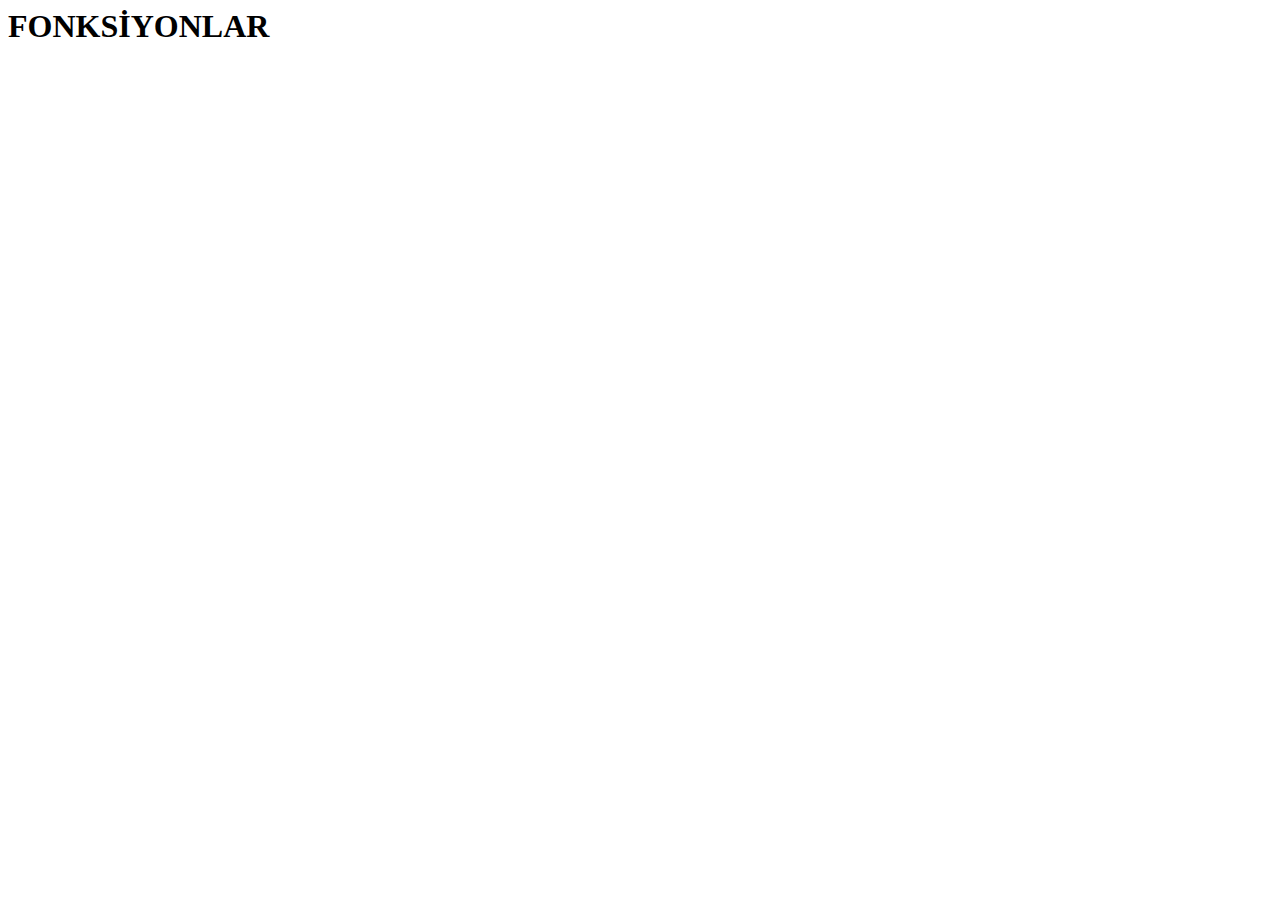
<file: bolum3_fonksiyonlar/index.html>
<html lang="en">
<head>
 <meta charset="UTF-8">
 <meta http-equiv="X-UA-Compatible" content="IE=edge">
 <meta name="viewport" content="width=device-width, initial-scale=1.0">
 <title>Fonksiyonlar</title>
</head>
<body>
 <h1>FONKSİYONLAR</h1>
 <script src="./app.js"></script>
</body>
</html>
</file>
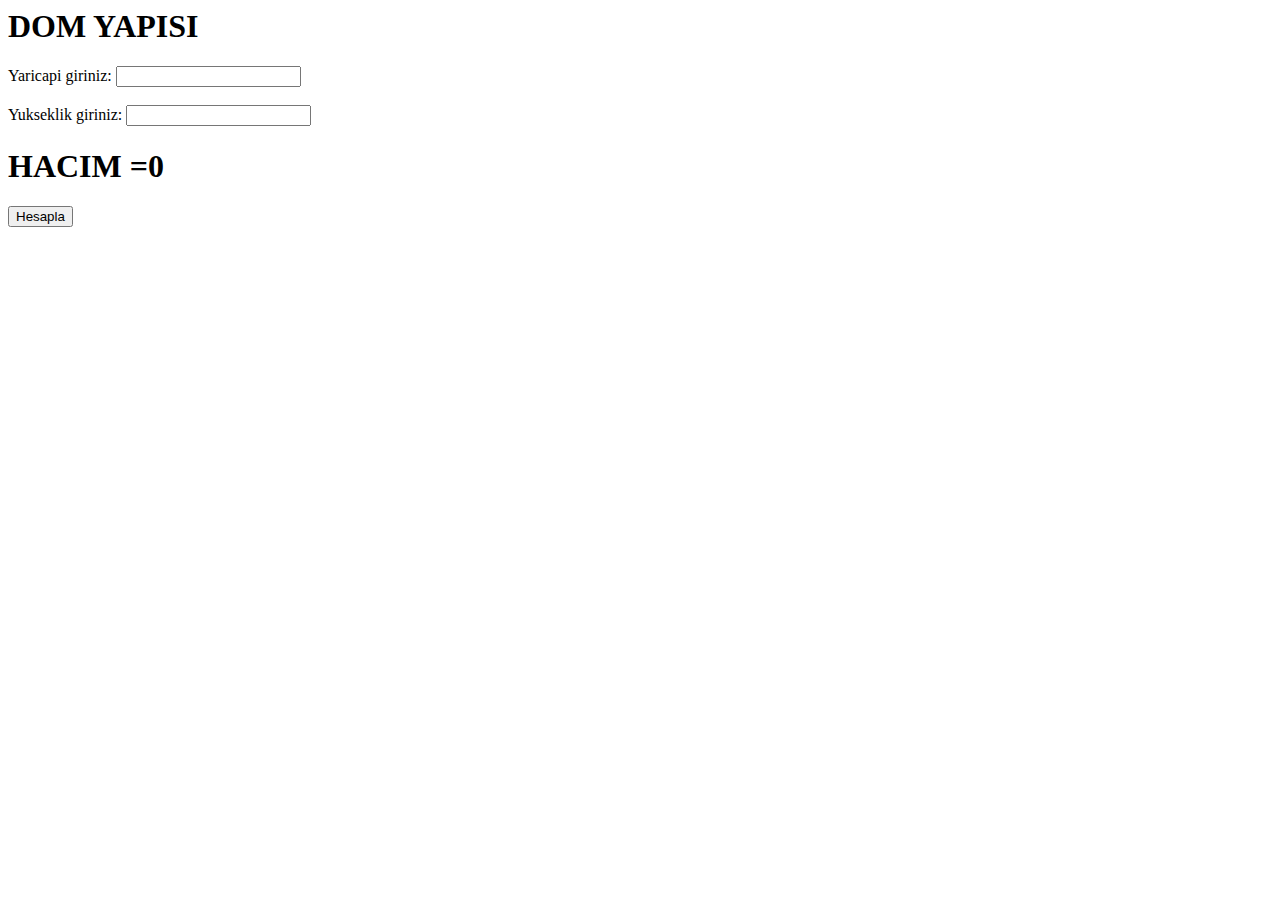
<file: bolum4_dom/ornek1_hacimHesaplama/index.html>
<html lang="en">
<head>
    <meta charset="UTF-8">
    <meta http-equiv="X-UA-Compatible" content="IE=edge">
    <meta name="viewport" content="width=device-width, initial-scale=1.0">
    <title>DOM</title>
</head>
<body>
<h1 class="h1">DOM YAPISI</h1>
<label for="r">Yaricapi giriniz:</label>
<input type="number"id="r"><br/>
<br/>

<label for="h">Yukseklik giriniz:</label>
<input type="number" class="h"/>
<h1>HACIM =<span class="hacim">0</span></h1>


<button class="btn" onclick="hesapla()">Hesapla</button>
 <script src="./app.js"></script>  
</body>

</html>
</file>
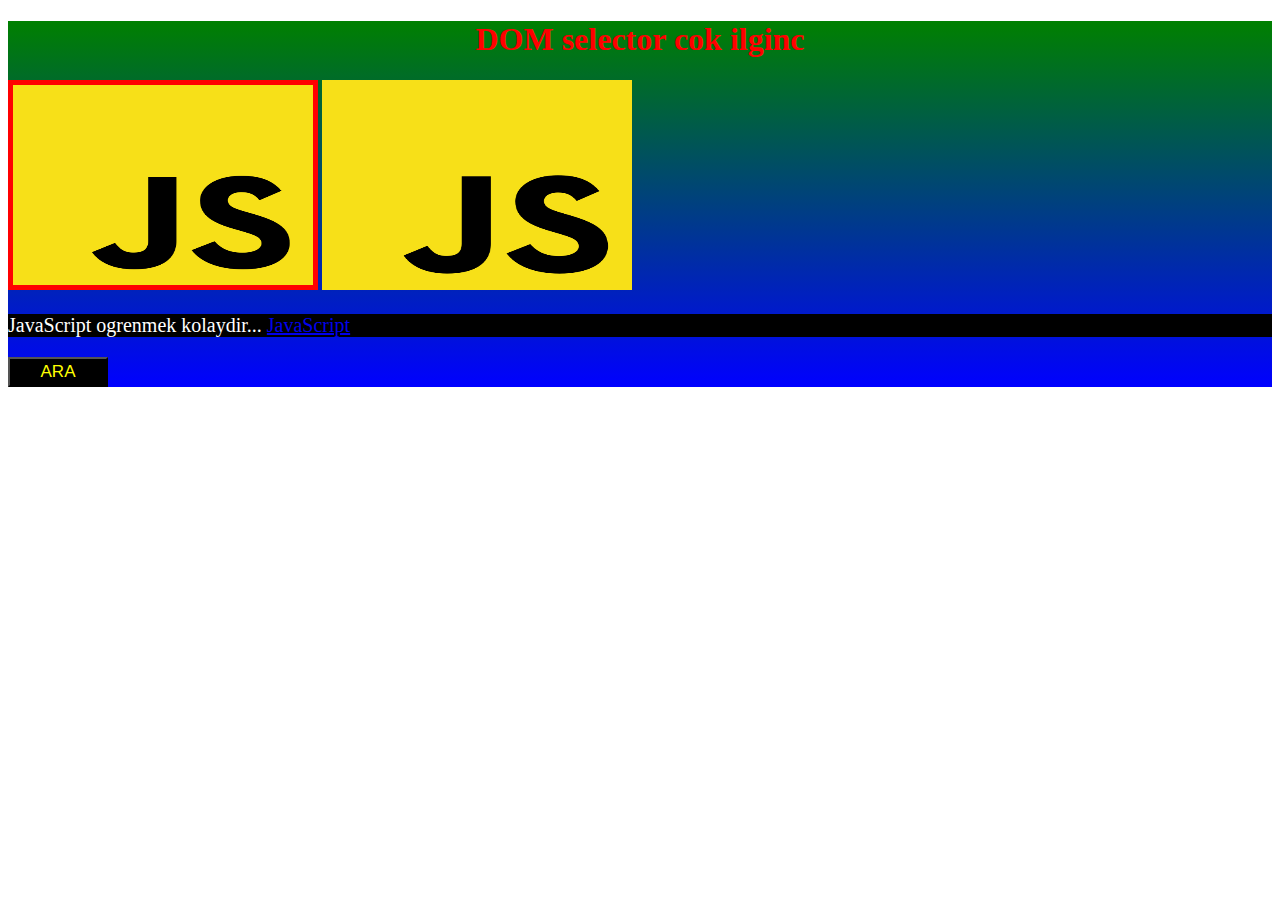
<file: bolum4_dom/ornek2_selector/index.html>
<!DOCTYPE html>
<html lang="en">
<head>
    <meta charset="UTF-8">
    <meta http-equiv="X-UA-Compatible" content="IE=edge">
    <meta name="viewport" content="width=device-width, initial-scale=1.0">
    <title class="title">SELECTOR</title>
</head>
<body>
   <section id="body">
<h1 class="h1">DOM selector</h1>
<img src="./img/js_logo.png" alt="">
<img src="./img/js_logo.png" alt="">
<p id="par">
    JavaScript ogrenmek kolaydir...

    <a href="www.javascript.org">JavaScript</a>


</p>
<button id="btn">Tikla</button>
   </section>
    

    <script src="./script.js"></script>
</body>
</html>
</file>
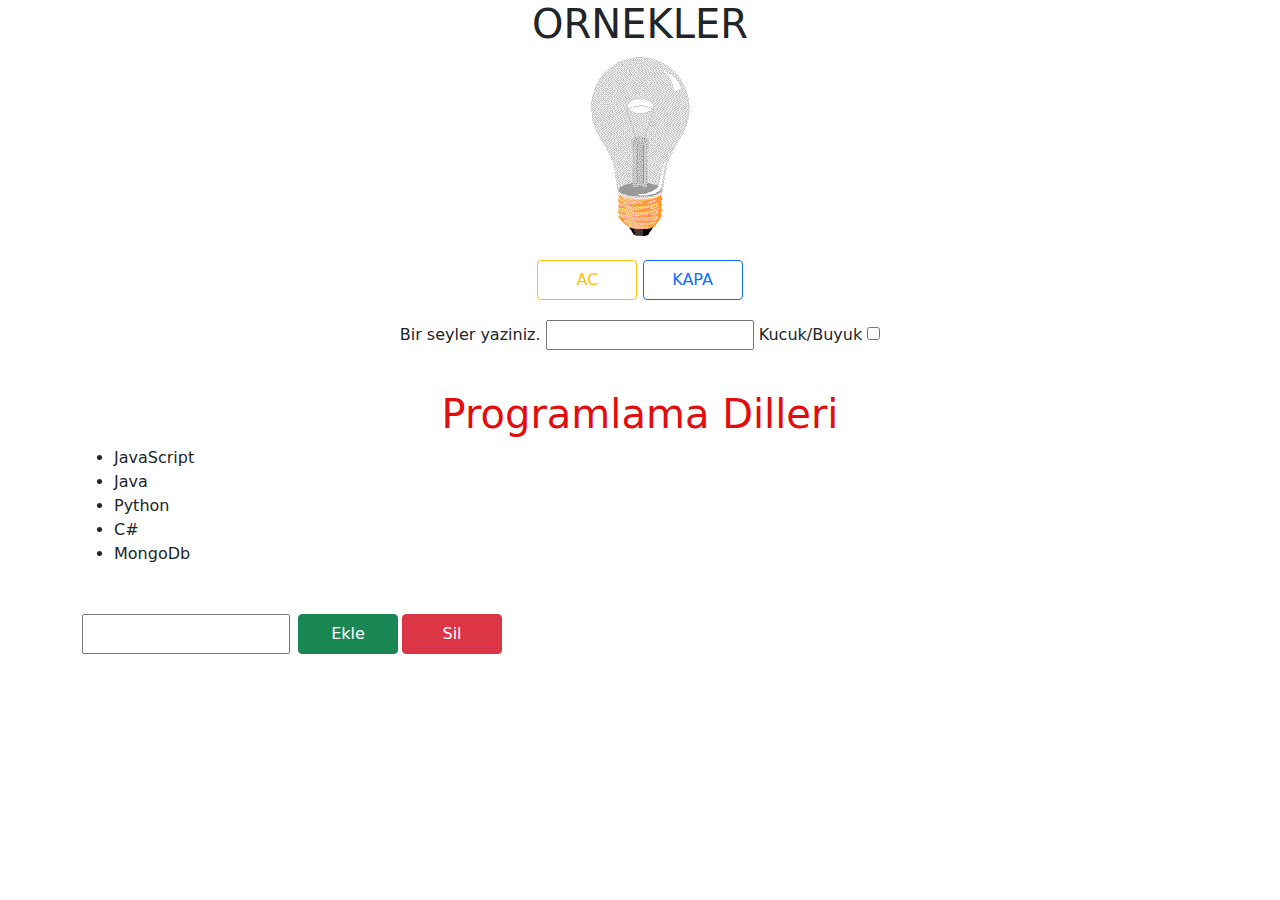
<file: bolum4_dom/ornek3_domManipule/index.html>
<!DOCTYPE html>
<html lang="en">
  <head>
    <meta charset="UTF-8" />
    <meta http-equiv="X-UA-Compatible" content="IE=edge" />
    <meta name="viewport" content="width=device-width, initial-scale=1.0" />
    <link rel="stylesheet" href="./css/bootstrap.css" />
    <link rel="stylesheet" href="./css/style.css" />
    <title>DOM Ornek</title>
  </head>
  <body>
    <main>
      <div class="container text-center">
        <h1>ORNEKLER</h1>
        <img src="./img/lamba_off.gif" class="resim" alt="off" />
        <div class="mt-4">
          <button class="btn on btn-outline-warning">AC</button>
          <button class="btn off btn-outline-primary">KAPA</button>
        </div>
        
        <div class="input-div">
          <label for="">Bir seyler yaziniz.</label>
          <input class="textbox"type="textbox" value="" />
          <label for="">Kucuk/Buyuk</label>
          <input class="checkbox" type="checkbox">
        </div>
      <ul class="liste text-start">
<li>JavaScript</li>
<li>Java</li>
<li>Python</li>
<li>C#</li>
<li>MongoDb</li>
</ul>
<div class="text-start d-flex justify-content-start 
align-content mt-5">
  <input class="dil me-2" type="text">
  <button class="btn ekle btn-success me-1">Ekle</button>
  <button class="btn sil btn-danger">Sil</button>
</div>

      </div>
    </main>
    <script src="./app.js"></script>
  </body>
</html>
</file>
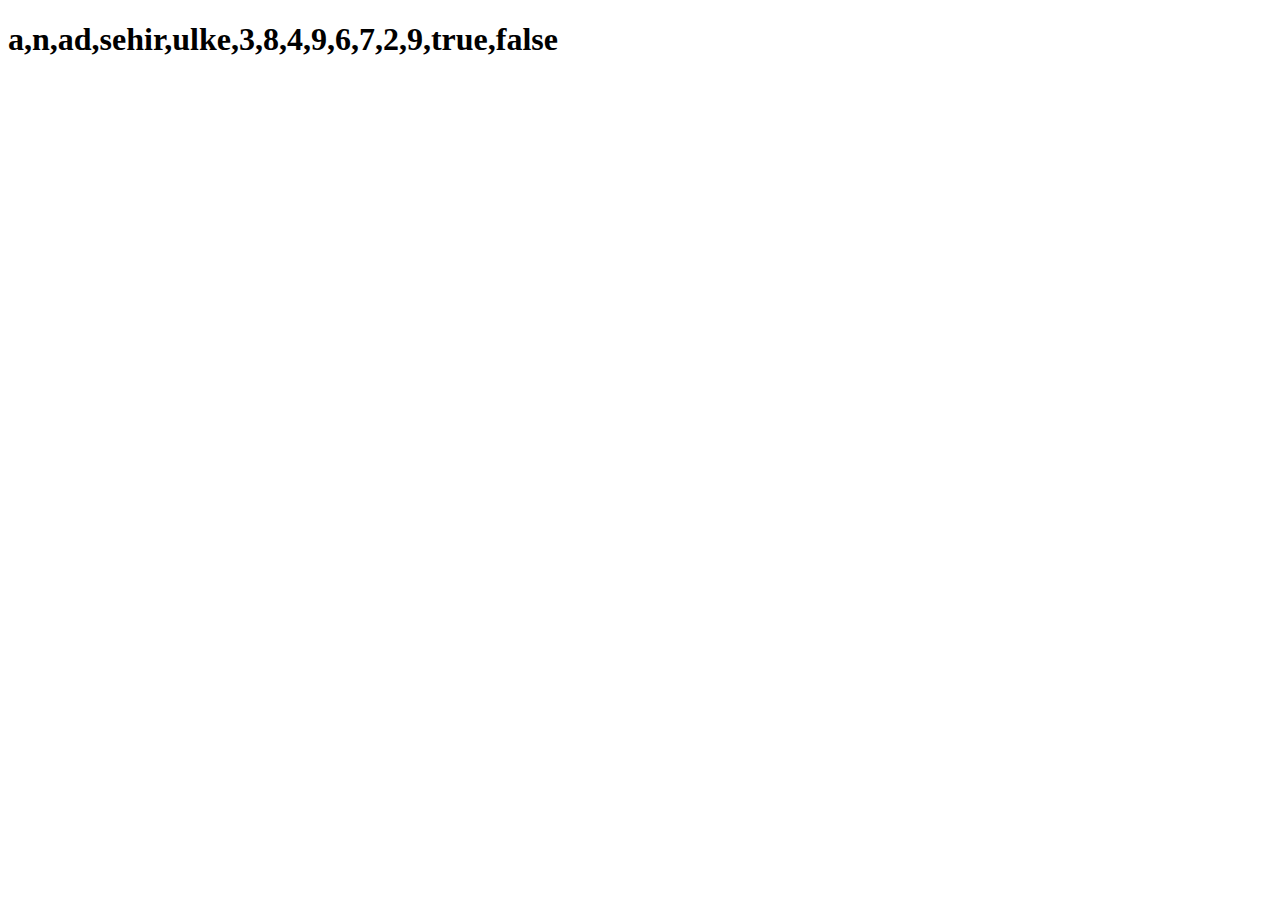
<file: bolum5_diziler/ornek1_diziMethodlari/index.html>
<!DOCTYPE html>
<html lang="en">
<head>
    <meta charset="UTF-8">
    <meta http-equiv="X-UA-Compatible" content="IE=edge">
    <meta name="viewport" content="width=device-width, initial-scale=1.0">
    <title>Diziler</title>
</head>
<body>
    <h1 id="meyveler"></h1>
    <script src="./diziler.js"></script>
</body>
</html>
</file>
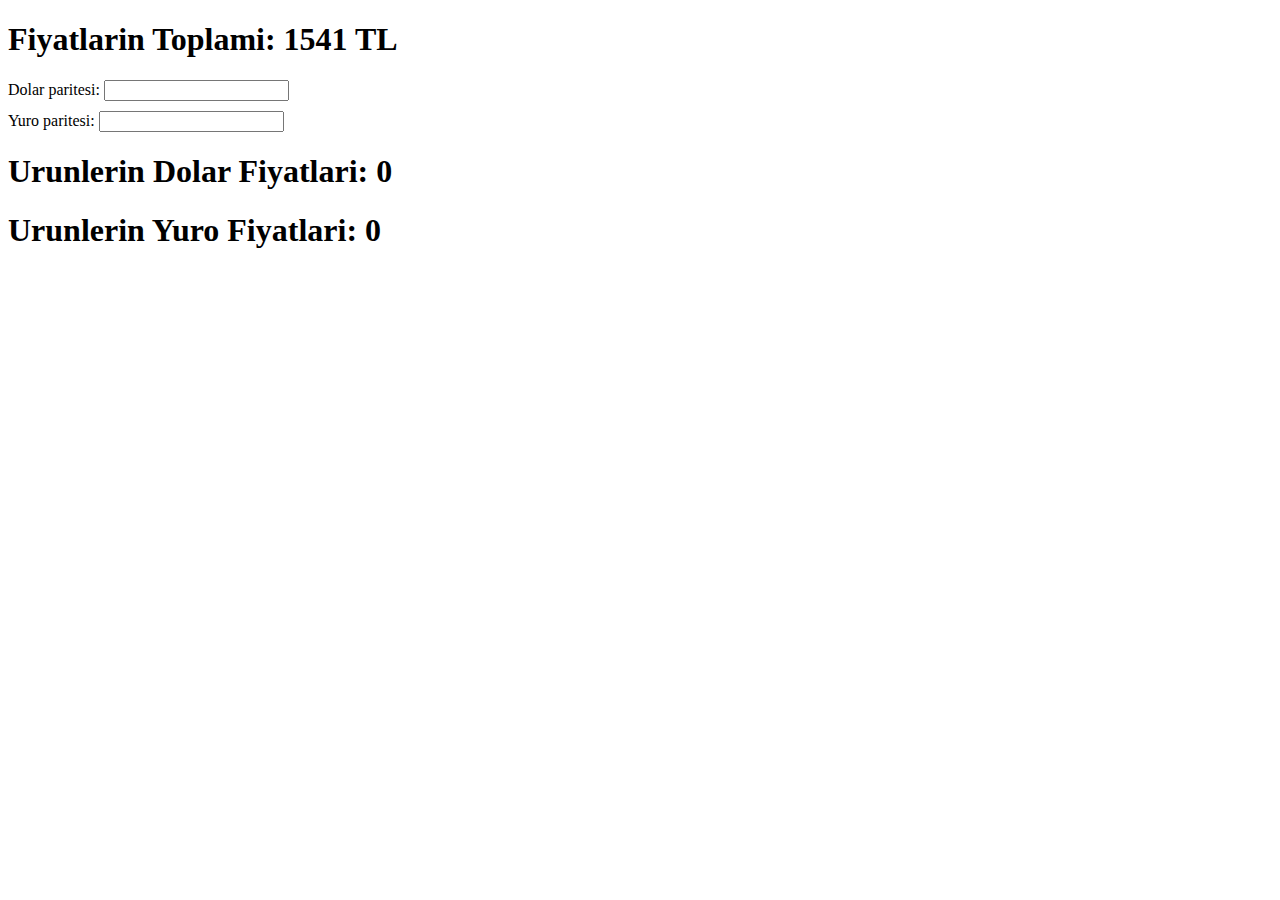
<file: bolum5_diziler/ornek3_iterasyon/index.html>
<!DOCTYPE html>
<html lang="en">
  <head>
    <meta charset="UTF-8" />
    <meta http-equiv="X-UA-Compatible" content="IE=edge" />
    <meta name="viewport" content="width=device-width, initial-scale=1.0" />
    <title>Iterasyon</title>
  </head>
  <body>
    <h1>Fiyatlarin Toplami: <span class="toplam">0</span></h1>
    <div>
      <label for="dolar">Dolar paritesi:</label>
      <input class="dolar" type="number" />
    </div>
    <div style="margin-top: 10px">
      <label for="yuro">Yuro paritesi:</label>
      <input class="yuro" type="number" />
    </div>
    <h1>Urunlerin Dolar Fiyatlari: <span class="dolar-fiyat">0</span></h1>
    <h1>Urunlerin Yuro Fiyatlari: <span class="yuro-fiyat">0</span></h1>
    <script src="iterasyon.js"></script>
  </body>
</html>
</file>
<file: bolum4_dom/ornek3_domManipule/css/style.css>
.btn{
width: 100px;
height: 40px;
}
.input-div{
    margin-top:20px;
 
}
.yeni-h1{
    margin-top:40px;
    color:rgb(228, 13, 13);
    text-align: center;
}
</file>
